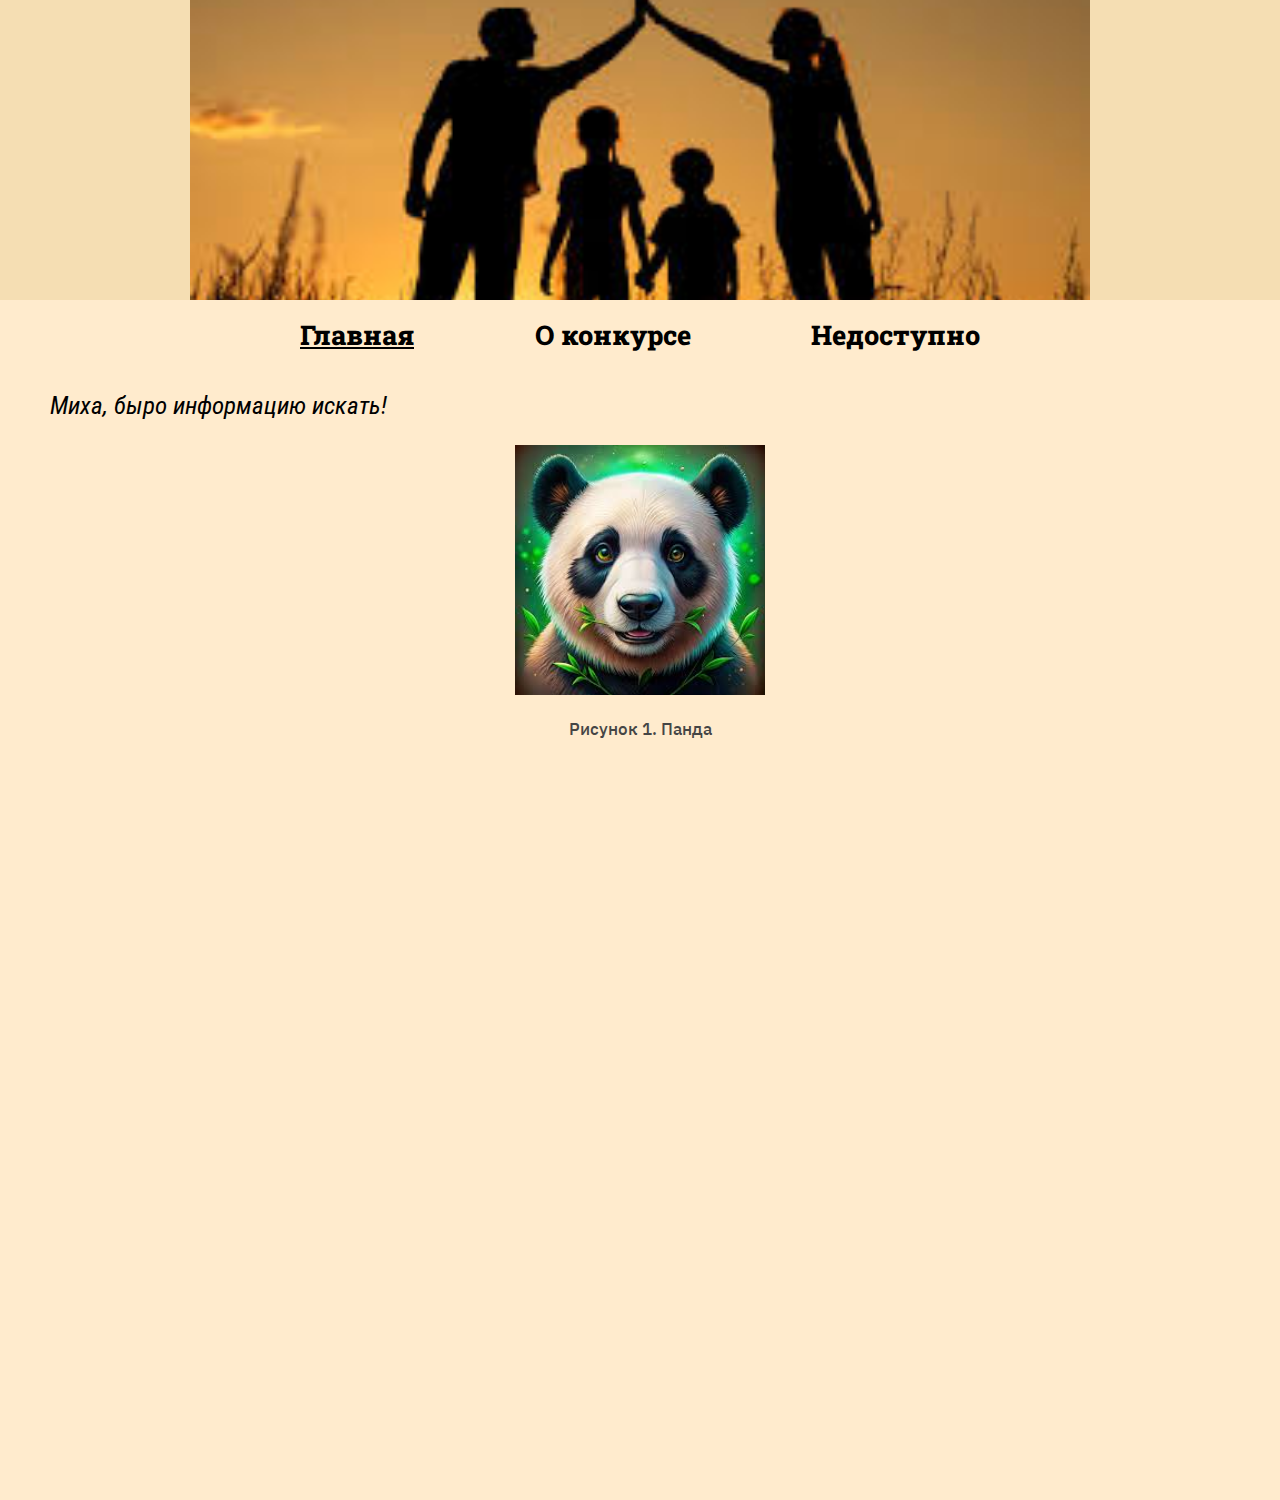
<file: FamilyTraditionsSite/home.html>
<!DOCTYPE html>
<html lang="ru">
  <head>

    <meta charset="utf-8">
    <meta name="viewport" content="width=device-width, initial-scale=1.0">

    <title> Сайт семейных традиций </title>

    <!-- Подключение стилей -->
    <link rel="stylesheet" href = "bodyStyles.css">
    <link rel="stylesheet" href = "imagesStyles.css">
    <link rel="stylesheet" href = "textStyles.css">

    <link rel="preconnect" href="https://fonts.googleapis.com">
    <link rel="preconnect" href="https://fonts.gstatic.com" crossorigin>
    <link href="https://fonts.googleapis.com/css2?family=Roboto+Condensed:ital,wght@0,100..900;1,100..900&display=swap" rel="stylesheet">

  </head>
  <body class="Background">

    <!-- Главная картинка -->
    <div class="imageGround">
        <img src="images/familyPhoto1.jpg" alt="Фотография счастливой семьи" class="image">
    </div>
    
     <!-- Ссылки для перемещения по сайту -->
    <div class="PageTransition">
        <a href="home.html" class="Transition" id="Main"> Главная </a>
        <a href="info.html" class="Transition" id="Concurs" style="text-decoration: none;"> О конкурсе </a>
        <a href="" class="Transition" id="Traditions" style="text-decoration: none;"> Недоступно </a>
    </div>
    
    <!-- Информация -->
    <div class="BasicText">
        <p> Миха, быро информацию искать! </p>
        <div class="centerImage">
          <img src="images/panda.jpg" style="width: 250px;" alt="Фотография панды">
          <p class="ImageText"> Рисунок 1. Панда </p>
        </div>
    </div>

</body>
</html>
</file>
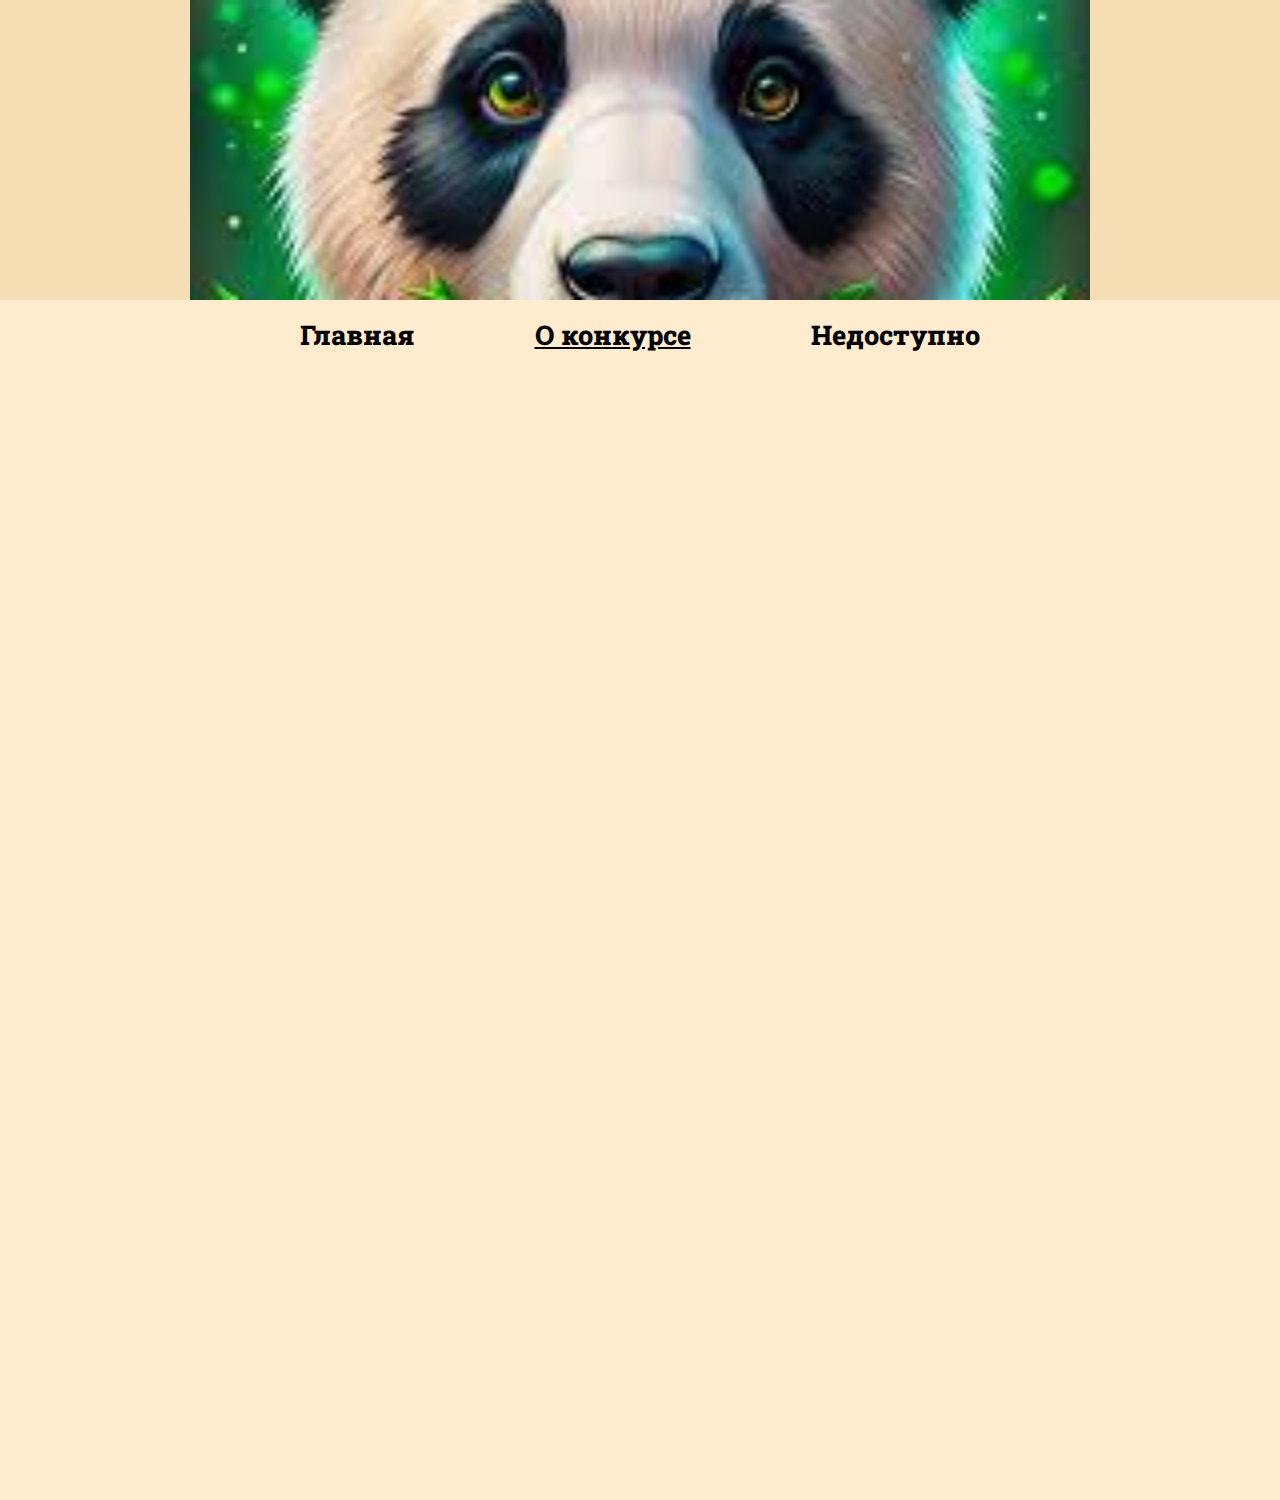
<file: FamilyTraditionsSite/info.html>
<!DOCTYPE html>
<html lang="ru">
  <head>

    <meta charset="utf-8">
    <meta name="viewport" content="width=device-width, initial-scale=1.0">

    <title> Сайт семейных традиций </title>

    <!-- Подключение стилей -->
    <link rel="stylesheet" href = "bodyStyles.css">
    <link rel="stylesheet" href = "imagesStyles.css">
    <link rel="stylesheet" href = "textStyles.css">

    <link rel="preconnect" href="https://fonts.googleapis.com">
    <link rel="preconnect" href="https://fonts.gstatic.com" crossorigin>
    <link href="https://fonts.googleapis.com/css2?family=Roboto+Condensed:ital,wght@0,100..900;1,100..900&display=swap" rel="stylesheet">

  </head>
  <body class="Background">

    <!-- Главная картинка -->
    <div class="imageGround">
        <img src="images/panda.jpg" alt="Фотография счастливой семьи" class="image">
    </div>
    
     <!-- Ссылки для перемещения по сайту -->
    <div class="PageTransition">
        <a href="home.html" class="Transition" id="Main" style="text-decoration: none;"> Главная </a>
        <a href="info.html" class="Transition" id="Concurs"> О конкурсе </a>
        <a href="" class="Transition" id="Traditions" style="text-decoration: none;"> Недоступно </a>
    </div>

    <!-- Информация -->
    <div class="BasicText">
      
    </div>

</body>
</html>
</file>
<file: FamilyTraditionsSite/bodyStyles.css>
.Background
{
    /* Цвет заднего фона */
    background-color: blanchedalmond;

    /* Размещение */
    margin: 0;
    background-position: center center;
    
    height: 1500px;
}

.PageTransition
{
    /* Цвет заднего фона */
    /* background-color: red; */

    /* Размещение */
    display: flex;
    justify-content: space-between;
}

.Transition
{
    display: flex;
    justify-content: center;
    align-items: center;

    /* Настройки текста */ 
    font-size:27px;
    font-family: Trans;
    color: black;

    margin-top: 17px;
    margin-bottom: 14px;
}

.NoneLine
{
    text-decoration: none;
}

#Main
{
    margin-left: 300px;
}

/*
#Concurs
{
    
}
*/

#Traditions
{
    margin-right: 300px;
}
</file>
<file: FamilyTraditionsSite/imagesStyles.css>
.imageGround
{
    /* Цвет */
    background-color: wheat;

    /* Позиционирование */
    width: 100%;
    height: 20%;
    text-align: center;
    margin: 0px;
    padding: 0px;
}

.image
{
    /* Позиционирование */
    width: 900px;
    height: 300px;
    object-fit: cover;
}

.centerImage
{
    /* Позиционирование */
    text-align: center;
}
</file>
<file: FamilyTraditionsSite/textStyles.css>
.BasicText
{
    margin-left: 50px;
    margin-right: 50px;

    font-family: Roboto;
    font-size: 25px;
}

.ImageText
{
    font-family: img;
    font-size: 17px;
    color: rgb(69, 69, 69);
}

@font-face
{
    font-family: "Roboto";
    src: url(fonts/RobotoCondensed-Italic-VariableFont_wght.ttf) format(truetype);
}

@font-face 
{
    font-family: "Trans";
    src: url(fonts/RobotoSlab-ExtraBold.ttf) format(truetype);
}

@font-face 
{
    font-family: "img";
    src: url(fonts/IBMPlexSans-Medium.ttf) format(truetype);
}
</file>
